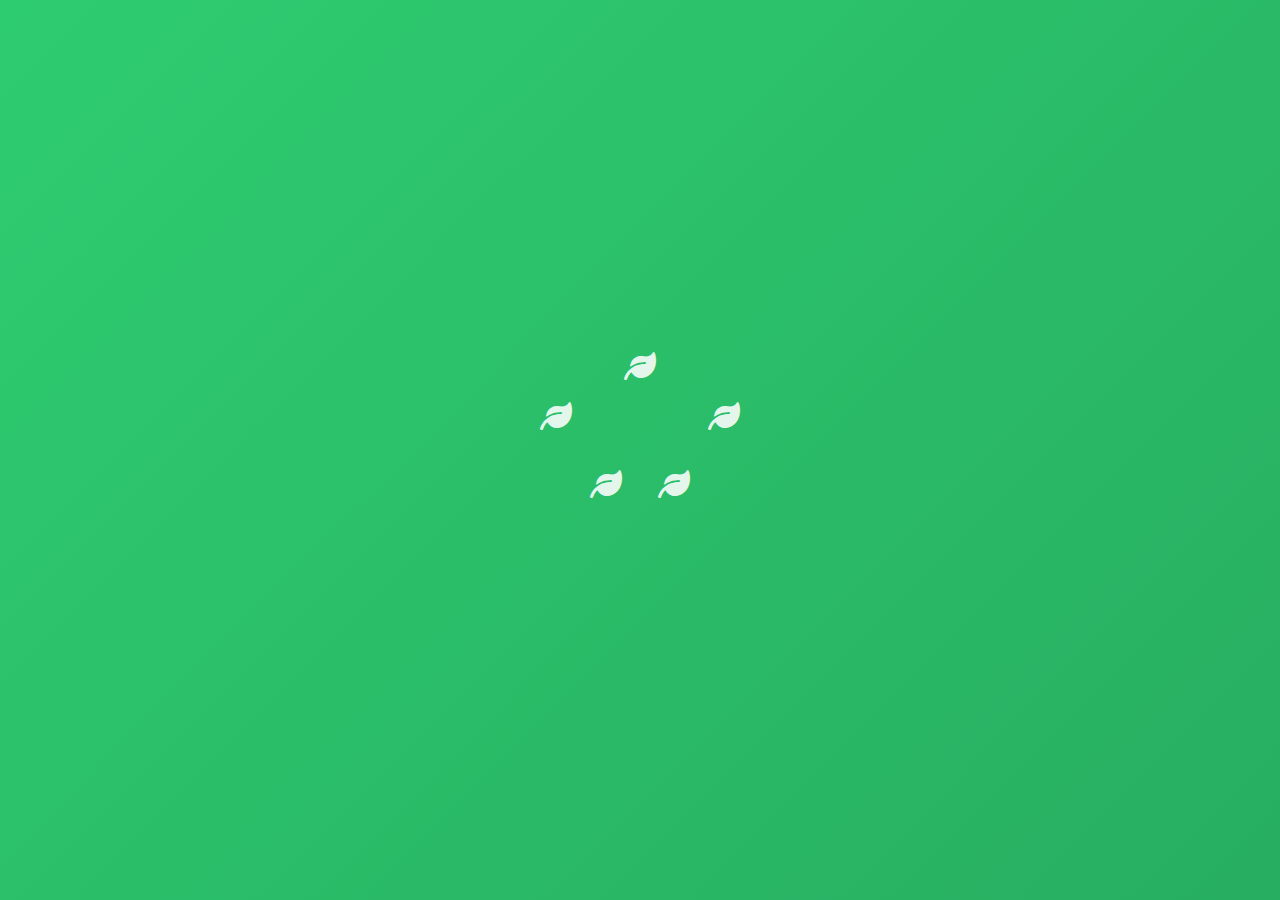
<file: 1login.html>
<!DOCTYPE html>
<html lang="en">
<head>
    <meta charset="UTF-8">
    <meta name="viewport" content="width=device-width, initial-scale=1.0">
    <title>Login - GreenTech</title>
    <link rel="stylesheet" href="3login.css">
    <link rel="stylesheet" href="https://cdnjs.cloudflare.com/ajax/libs/font-awesome/6.0.0/css/all.min.css">
    <link href="https://fonts.googleapis.com/css2?family=Poppins:wght@300;400;500;600;700&display=swap" rel="stylesheet">
    <link rel="stylesheet" href="https://cdnjs.cloudflare.com/ajax/libs/animate.css/4.1.1/animate.min.css">
</head>
<body>
    <!-- Loading Screen -->
    <div class="loading-screen">
        <div class="leaf-container">
            <i class="fas fa-leaf leaf leaf-1"></i>
            <i class="fas fa-leaf leaf leaf-2"></i>
            <i class="fas fa-leaf leaf leaf-3"></i>
            <i class="fas fa-leaf leaf leaf-4"></i>
            <i class="fas fa-leaf leaf leaf-5"></i>
            <div class="app-name">GreenTech</div>
        </div>
    </div>

    <!-- Main Content -->
    <div class="main-content hidden">
        <!-- Navigation -->
        <nav class="navbar animate__animated animate__fadeIn">
            <div class="logo">
                <i class="fas fa-leaf animate__animated animate__fadeIn"></i>
                <span>GreenTech</span>
            </div>
        </nav>

        <!-- Login Section -->
        <section class="login-section">
            <div class="login-container animate__animated animate__fadeInUp">
                <div class="login-header">
                    <h2 class="animate__animated animate__fadeInDown">Welcome</h2>
                    <p class="animate__animated animate__fadeInDown animate__delay-1s">Please login to continue</p>
                </div>
                <form id="loginForm" class="login-form">
                    <div class="form-group animate__animated animate__fadeInLeft animate__delay-1s">
                        <label for="name">Full Name</label>
                        <div class="input-group">
                            <i class="fas fa-user"></i>
                            <input type="text" id="name" required placeholder="Enter your full name">
                        </div>
                    </div>
                    <div class="form-group animate__animated animate__fadeInLeft animate__delay-1s">
                        <label for="email">Email</label>
                        <div class="input-group">
                            <i class="fas fa-envelope"></i>
                            <input type="email" id="email" required placeholder="Enter your email">
                        </div>
                    </div>
                    <div class="form-group animate__animated animate__fadeInLeft animate__delay-1s">
                        <label for="password">Password</label>
                        <div class="input-group">
                            <i class="fas fa-lock"></i>
                            <input type="password" id="password" required placeholder="Enter your password">
                            <i class="fas fa-eye-slash toggle-password"></i>
                        </div>
                    </div>
                    <div class="form-group animate__animated animate__fadeInLeft animate__delay-1s">
                        <label for="city">Select City</label>
                        <div class="input-group">
                            <i class="fas fa-city"></i>
                            <select id="city" required>
                                <option value="">Choose your city</option>
                                <option value="mumbai">Mumbai</option>
                                <option value="pune">Pune</option>
                                <option value="bangalore">Bangalore</option>
                                <option value="chennai">Chennai</option>
                                <option value="kolkata">Kolkata</option>
                            </select>
                        </div>
                    </div>
                    <div class="form-group animate__animated animate__fadeInLeft animate__delay-1s">
                        <label for="municipal">Municipal Corporation</label>
                        <div class="input-group">
                            <i class="fas fa-building"></i>
                            <select id="municipal" required>
                                <option value="">Select Municipal Corporation</option>
                                <option value="brihanmumbai">Brihanmumbai Municipal Corporation</option>
                                <option value="pmc">Pune Municipal Council</option>
                                <option value="bbmp">Bruhat Bengaluru Mahanagara Palike</option>
                                <option value="gcc">Greater Chennai Corporation</option>
                                <option value="kmc">Kolkata Municipal Corporation</option>
                            </select>
                        </div>
                    </div>
                    <div class="form-group animate__animated animate__fadeInLeft animate__delay-1s">
                        <label for="complaintType">Complaint Type</label>
                        <div class="input-group">
                            <i class="fas fa-exclamation-circle"></i>
                            <select id="complaintType" required>
                                <option value="">Select complaint type</option>
                                <option value="garbage">Garbage Issue</option>
                                <option value="water">Water Issue</option>
                                <option value="sanitation">Sanitation Issue</option>
                                <option value="road">Road Issue</option>
                                <option value="other">Other</option>
                            </select>
                        </div>
                    </div>
                    <div class="form-group animate__animated animate__fadeInLeft animate__delay-1s">
                        <label for="description">Description</label>
                        <div class="input-group">
                            <i class="fas fa-comment-alt"></i>
                            <textarea id="description" rows="4" required placeholder="Please describe your issue in detail..."></textarea>
                        </div>
                    </div>
                    <button type="submit" class="submit-btn animate__animated animate__fadeInUp animate__delay-2s" id="index">
                        <span>Login</span>
                        <i class="fas fa-arrow-right"></i>
                    </button>
                </form>
                <div class="login-footer animate__animated animate__fadeInUp animate__delay-2s">
                    <p>Don't have an account? <a href="#" id="showSignup" class="signup-link">Sign Up</a></p>
                </div>
            </div>
        </section>
    </div>

    <script src="2login.js"></script>
</body>
</html>
</file>
<file: 3login.css>
/* Global Styles */
:root {
    --primary-color: #2ecc71;
    --secondary-color: #27ae60;
    --text-color: #2c3e50;
    --light-gray: #ecf0f1;
    --border-color: #bdc3c7;
    --error-color: #e74c3c;
    --success-color: #2ecc71;
    --transition-speed: 0.3s;
}

* {
    margin: 0;
    padding: 0;
    box-sizing: border-box;
    font-family: 'Poppins', sans-serif;
}

body {
    background: linear-gradient(135deg, #f5f7fa 0%, #c3cfe2 100%);
    min-height: 100vh;
    display: flex;
    flex-direction: column;
}

/* Navbar Styles */
.navbar {
    background-color: white;
    padding: 1rem 2rem;
    box-shadow: 0 2px 10px rgba(0, 0, 0, 0.1);
    position: fixed;
    width: 100%;
    top: 0;
    z-index: 1000;
}

.logo {
    display: flex;
    align-items: center;
    gap: 0.5rem;
    font-size: 1.5rem;
    font-weight: 600;
    color: var(--primary-color);
}

.logo i {
    font-size: 1.8rem;
    transition: transform 0.3s ease;
}

.logo:hover i {
    transform: scale(1.1);
}

/* Login Section Styles */
.login-section {
    flex: 1;
    display: flex;
    align-items: center;
    justify-content: center;
    padding: 6rem 2rem 2rem;
}

.login-container {
    background: white;
    padding: 2.5rem;
    border-radius: 20px;
    box-shadow: 0 10px 30px rgba(0, 0, 0, 0.1);
    width: 100%;
    max-width: 600px;
    animation: float 3s ease-in-out;
    animation-iteration-count: 1;
}

.login-header {
    text-align: center;
    margin-bottom: 2rem;
}

.login-header h2 {
    color: var(--text-color);
    font-size: 2rem;
    margin-bottom: 0.5rem;
}

.login-header p {
    color: #666;
    font-size: 1rem;
}

/* Form Styles */
.form-group {
    margin-bottom: 1.5rem;
}

.form-group label {
    display: block;
    margin-bottom: 0.5rem;
    color: var(--text-color);
    font-weight: 500;
}

.input-group {
    position: relative;
    display: flex;
    align-items: center;
    border: 2px solid var(--border-color);
    border-radius: 10px;
    padding: 0.5rem 1rem;
    transition: all var(--transition-speed) ease;
}

.input-group:focus-within {
    border-color: var(--primary-color);
    box-shadow: 0 0 0 3px rgba(46, 204, 113, 0.1);
}

.input-group i {
    color: #666;
    margin-right: 0.5rem;
}

.input-group input,
.input-group select,
.input-group textarea {
    flex: 1;
    border: none;
    outline: none;
    font-size: 1rem;
    color: var(--text-color);
    background: transparent;
}

.input-group textarea {
    resize: none;
    min-height: 100px;
}

.toggle-password {
    cursor: pointer;
    transition: color var(--transition-speed) ease;
}

.toggle-password:hover {
    color: var(--primary-color);
}

/* Button Styles */
.submit-btn {
    width: 100%;
    padding: 1rem;
    background: var(--primary-color);
    color: white;
    border: none;
    border-radius: 10px;
    font-size: 1rem;
    font-weight: 600;
    cursor: pointer;
    display: flex;
    align-items: center;
    justify-content: center;
    gap: 0.5rem;
    transition: all var(--transition-speed) ease;
}

.submit-btn:hover {
    background: var(--secondary-color);
    transform: translateY(-2px);
}

.submit-btn:active {
    transform: translateY(0);
}

/* Footer Styles */
.login-footer {
    text-align: center;
    margin-top: 2rem;
    color: #666;
}

.signup-link {
    color: var(--primary-color);
    text-decoration: none;
    font-weight: 600;
    transition: color var(--transition-speed) ease;
}

.signup-link:hover {
    color: var(--secondary-color);
}

/* Responsive Design */
@media (max-width: 768px) {
    .login-container {
        padding: 2rem;
    }

    .login-header h2 {
        font-size: 1.8rem;
    }

    .input-group {
        padding: 0.4rem 0.8rem;
    }
}

/* Custom Animations */
@keyframes float {
    0% {
        transform: translateY(0px);
    }
    50% {
        transform: translateY(-5px);
    }
    100% {
        transform: translateY(0px);
    }
}

/* Form Validation Styles */
.form-group.error .input-group {
    border-color: var(--error-color);
}

.form-group.success .input-group {
    border-color: var(--success-color);
}

/* Loading State */
.submit-btn.loading {
    position: relative;
    pointer-events: none;
}

.submit-btn.loading::after {
    content: '';
    position: absolute;
    width: 20px;
    height: 20px;
    border: 2px solid white;
    border-radius: 50%;
    border-top-color: transparent;
    animation: spin 1s linear infinite;
}

@keyframes spin {
    to {
        transform: rotate(360deg);
    }
}

/* Loading Screen Styles */
.loading-screen {
    position: fixed;
    top: 0;
    left: 0;
    width: 100%;
    height: 100%;
    background: linear-gradient(135deg, #2ecc71 0%, #27ae60 100%);
    display: flex;
    justify-content: center;
    align-items: center;
    z-index: 9999;
    transition: opacity 0.5s ease-out;
}

.loading-screen.fade-out {
    opacity: 0;
    pointer-events: none;
}

.leaf-container {
    position: relative;
    width: 200px;
    height: 200px;
}

.app-name {
    position: absolute;
    width: 100%;
    text-align: center;
    bottom: -40px;
    color: white;
    font-size: 2rem;
    font-weight: 600;
    opacity: 0;
    animation: fadeIn 0.5s ease-out forwards;
    animation-delay: 1s;
}

.leaf {
    position: absolute;
    font-size: 2rem;
    color: rgba(255, 255, 255, 0.9);
    animation-duration: 2s;
    animation-fill-mode: forwards;
}

.leaf-1 {
    top: 0;
    left: 50%;
    transform: translateX(-50%);
    animation-name: leafDrop1;
}

.leaf-2 {
    top: 25%;
    left: 0;
    animation-name: leafDrop2;
    animation-delay: 0.2s;
}

.leaf-3 {
    top: 25%;
    right: 0;
    animation-name: leafDrop3;
    animation-delay: 0.4s;
}

.leaf-4 {
    bottom: 25%;
    left: 25%;
    animation-name: leafDrop4;
    animation-delay: 0.6s;
}

.leaf-5 {
    bottom: 25%;
    right: 25%;
    animation-name: leafDrop5;
    animation-delay: 0.8s;
}

@keyframes leafDrop1 {
    0% {
        transform: translateX(-50%) translateY(-100%) rotate(0deg);
        opacity: 0;
    }
    50% {
        opacity: 1;
    }
    100% {
        transform: translateX(-50%) translateY(0) rotate(360deg);
        opacity: 1;
    }
}

@keyframes leafDrop2 {
    0% {
        transform: translate(-100%, -100%) rotate(0deg);
        opacity: 0;
    }
    50% {
        opacity: 1;
    }
    100% {
        transform: translate(0, 0) rotate(360deg);
        opacity: 1;
    }
}

@keyframes leafDrop3 {
    0% {
        transform: translate(100%, -100%) rotate(0deg);
        opacity: 0;
    }
    50% {
        opacity: 1;
    }
    100% {
        transform: translate(0, 0) rotate(-360deg);
        opacity: 1;
    }
}

@keyframes leafDrop4 {
    0% {
        transform: translate(-100%, 100%) rotate(0deg);
        opacity: 0;
    }
    50% {
        opacity: 1;
    }
    100% {
        transform: translate(0, 0) rotate(-360deg);
        opacity: 1;
    }
}

@keyframes leafDrop5 {
    0% {
        transform: translate(100%, 100%) rotate(0deg);
        opacity: 0;
    }
    50% {
        opacity: 1;
    }
    100% {
        transform: translate(0, 0) rotate(360deg);
        opacity: 1;
    }
}

@keyframes fadeIn {
    from {
        opacity: 0;
        transform: translateY(20px);
    }
    to {
        opacity: 1;
        transform: translateY(0);
    }
}

.hidden {
    display: none;
}

.main-content {
    opacity: 0;
    transition: opacity 0.5s ease-in;
}

.main-content.visible {
    opacity: 1;
}
</file>
